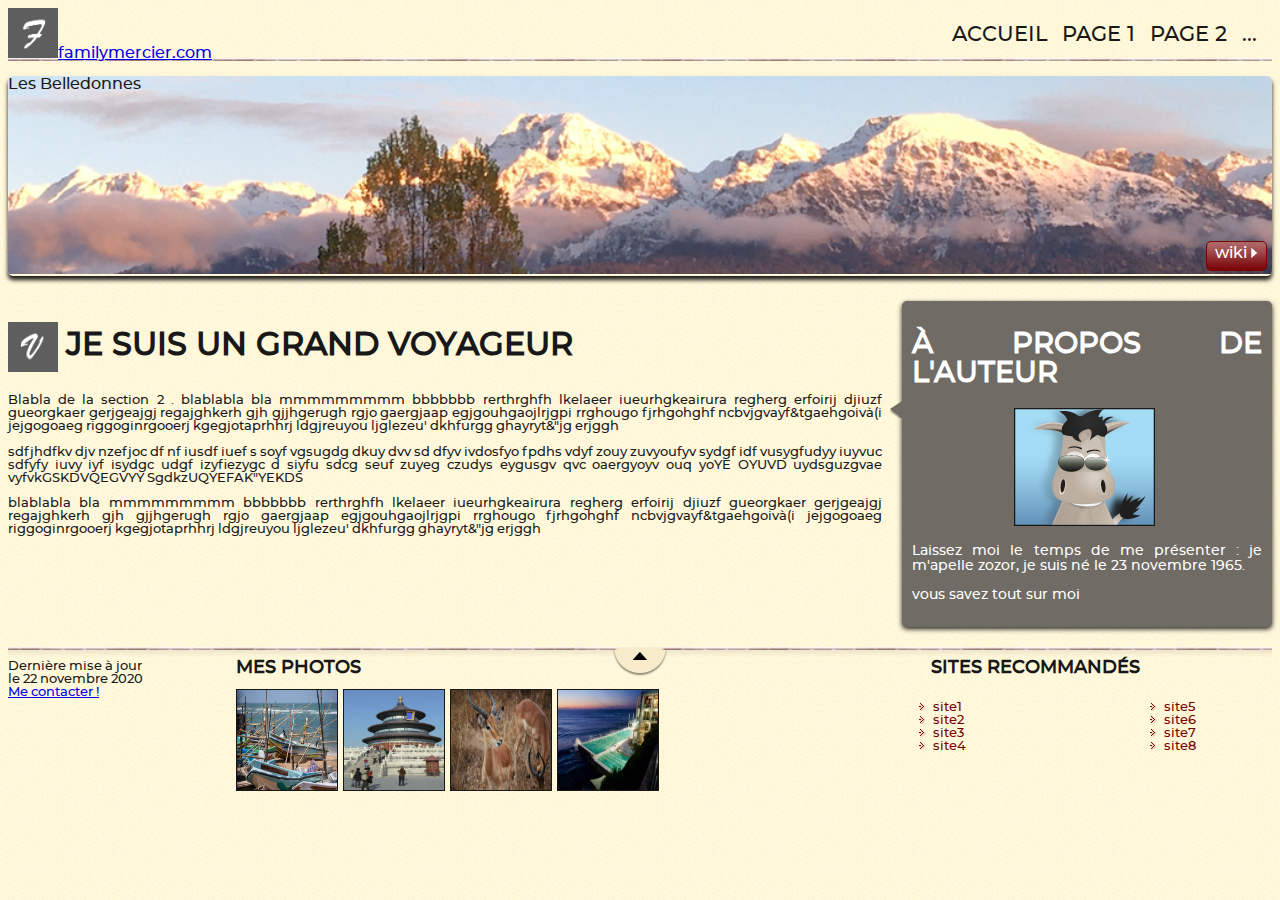
<file: index.html>
<!DOCTYPE html>
<!-- Site familymercier.com commencé le 7 novembre 2020 par Fabrice Mercier
L'objectif est purement pédagogique et de passer du site statique auu site dynamique --> 
<html lang="fr">
    <head>
        <meta charset="utf-8" />
        <link rel="stylesheet" href="stylePourFamilyMercier.css" />
        <title>FamilyMercier.com</title>
    </head>

    <body>
        <div id="blocPage"> <!-- Le bloc principal (main_wrapper) qui englobe l'ensemble de la page, permettra de centrer la page-->
            <header>
                <div id="titrePrincipal">
                    <div id="logo">
                        <img src="images/logoF.png" alt="logo F" width="50" height="50">
                        <a href="FamilyMercier.com">familymercier.com</a>
                    </div>
                </div>
                <nav>
                    <ul>
                        <li><a href="index.html">Accueil</a></li>
                        <li><a href="page1.html">Page 1</a></li>
                        <li><a href="#">Page 2</a></li>
                        <li><a href="#">...</a></li>
                    </ul>
                </nav>
            </header>
        
            <div id="banniere_image">
                <div id="bannier_description">
                    Les Belledonnes
                    <a href="https://fr.wikipedia.org/wiki/Chaîne_de_Belledonne" class="bouton_rouge">wiki 
                        <img src="images/flecheblanchedroite.png" alt=""/></a>
                </div>
            </div>
        
            <section><!-- Section 2 je suis un grand voyageur-->    
                <article>
                
                    <h1><img src="images/logoV.png" alt="logo V" width="50" height="50" class="ico_categorie" />Je suis un grand voyageur</h1>

                        <p>Blabla de la section 2 . blablabla   bla mmmmmmmmm bbbbbbb rerthrghfh lkelaeer iueurhgkeairura regherg erfoirij djiuzf gueorgkaer gerjgeajgj regajghkerh gjh gjjhgerugh rgjo gaergjaap egjgouhgaojlrjgpi rrghougo fjrhgohghf ncbvjgvayf&tgaehgoivà(i jejgogoaeg riggoginrgooerj kgegjotaprhhrj ldgjreuyou ljglezeu' dkhfurgg ghayryt&"jg erjggh</p>
                        <p>sdfjhdfkv  djv nzefjoc  df nf iusdf iuef s  soyf vgsugdg dkuy dvv sd dfyv  ivdosfyo  fpdhs vdyf zouy zuvyoufyv sydgf idf vusygfudyy iuyvuc  sdfyfy iuvy iyf isydgc udgf izyfiezygc d siyfu sdcg seuf zuyeg czudys  eygusgv qvc oaergyoyv  ouq yoYE OYUVD uydsguzgvae vyfvkGSKDVQEGVYY SgdkzUQYEFAK"YEKDS</p>
                        <p>blablabla   bla mmmmmmmmm bbbbbbb rerthrghfh lkelaeer iueurhgkeairura regherg erfoirij djiuzf gueorgkaer gerjgeajgj regajghkerh gjh gjjhgerugh rgjo gaergjaap egjgouhgaojlrjgpi rrghougo fjrhgohghf ncbvjgvayf&tgaehgoivà(i jejgogoaeg riggoginrgooerj kgegjotaprhhrj ldgjreuyou ljglezeu' dkhfurgg ghayryt&"jg erjggh
                        </p>
                    

                </article>
                <aside>
                    <h1>À propos de l'auteur</h1>
                        <img src="images/bulle.png" alt="" id="fleche_bulle" />
                        <p id="photo_zozor">
                        <img src="images/zozor.png" alt="Photo de zozor"/>
                        </p>
                        <p>Laissez moi le temps de me présenter : je m'apelle zozor, je suis né le 23 novembre 1965.</p>
                        <p>vous savez tout sur moi</p>
                        <!--
                        <p><img src="facebook.png" alt="Facebook" /><img src="images/twitter.png" alt="Twitter" /><img src="images/vimeo.png" alt="Vimeo" /><img src="images/flickr.png" alt="Flickr" /><img src="images/rss.png" alt="RSS" /></p>-->
                </aside>
            </section>
        
            <footer>
                <div id="miseAjour">
                    <p>Dernière mise à jour <br/>le 22 novembre 2020<br />
                    <a href="#">Me contacter !</a></p>
                </div>
                <div id="mes_photos">
                    <h1>Mes photos</h1>
                        <p>
                        <img src="images/photo1.jpeg" alt="logo V" width="100" height="100" class="mesPhotos" />
                        <img src="images/photo2mini.jpeg" alt="logo V" width="100" height="100" class="mesPhotos" />
                        <img src="images/photo3mini.jpeg" alt="logo V" width="100" height="100" class="mesPhotos" />
                        <img src="images/photo4mini.jpeg" alt="logo V" width="100" height="100" class="mesPhotos" />
                        </p>    
                    
                </div>
                <div id="Recommandes"> <!-- = mes_amis -->
                    <h1>Sites recommandés</h1>
                        <div id="listeSites"> <!-- = listes_amis -->
                        <ul>    
                            <li><a href="#">site1</a></li>
                            <li><a href="#">site2</a></li>
                            <li><a href="#">site3</a></li>
                            <li><a href="#">site4</a></li>    
                        </ul>
                        <ul>
                            <li><a href="#">site5</a></li>
                            <li><a href="#">site6</a></li>
                            <li><a href="#">site7</a></li>
                            <li><a href="#">site8</a></li>
                        </ul>
                    </div> 
                </div>
            </footer>
        </div>
    </body>
</html>
</file>
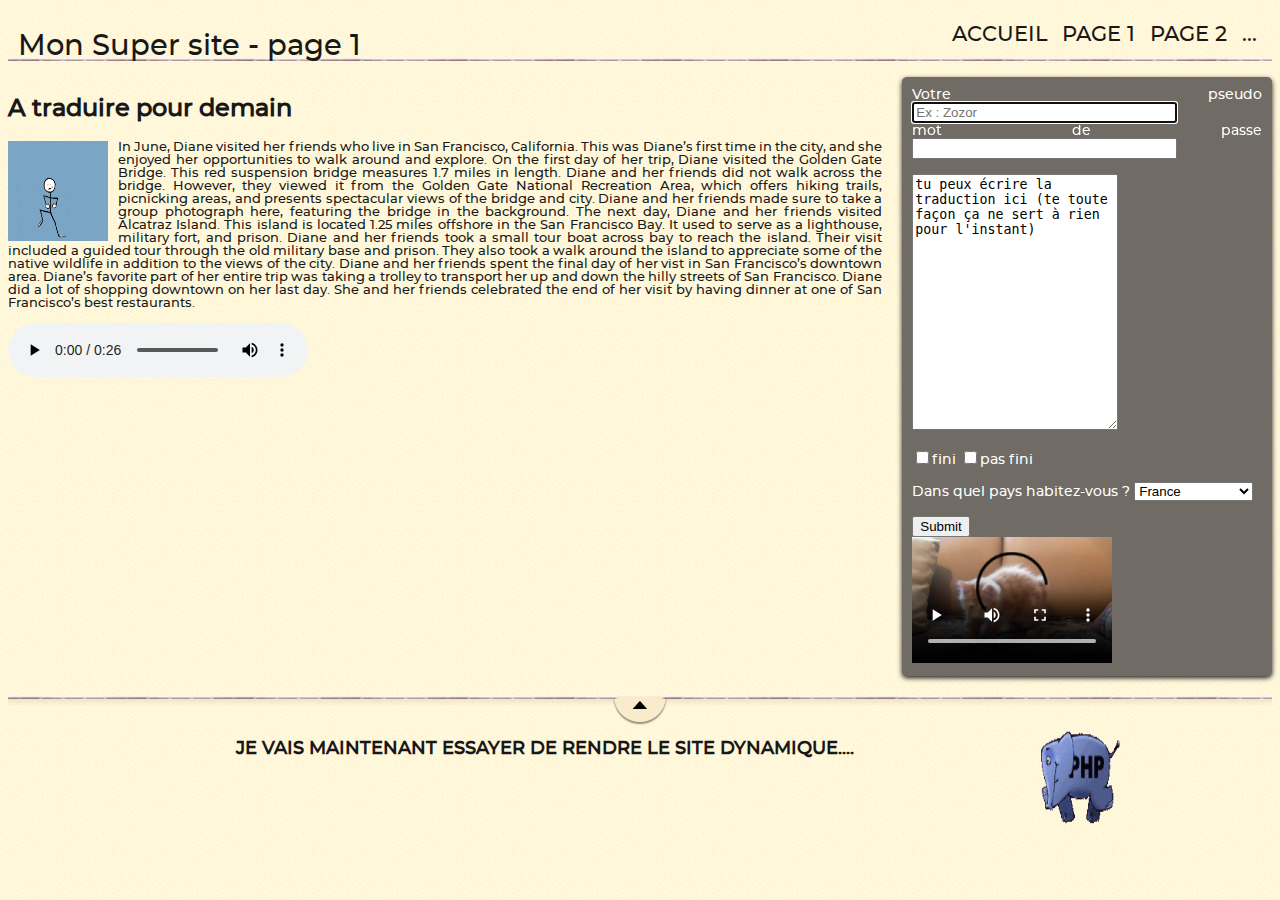
<file: page1.html>
<!DOCTYPE html>
<html>
    <head>
        <meta charset="utf-8" />
        <link rel="stylesheet" href="stylePourFamilyMercier.css" />
        <title>Page 1 - FamilyMercier</title>
    </head>

    <body>
        <header>
                <div id="titrePrincipal">
                    <div id="logo">
                        <h1>Mon Super site - page 1</h1>
                    </div>
                </div>
                <nav>
                    <ul>
                        <li><a href="index.html">Accueil</a></li>
                        <li><a href="page1.html">Page 1</a></li>
                        <li><a href="#">Page 2</a></li>
                        <li><a href="#">...</a></li>
                    </ul>
                </nav>
        </header>
        <br>
        
        <section>
            <article>

            <h2>A traduire pour demain</h2>
            <p><img src="images/anni.gif" class="imageflottante" 
            alt="Image flottante" height="100" width="100"/> 
        
            In June, Diane visited her friends who live in San Francisco, California. This was Diane’s first time in the city, and she enjoyed her opportunities to walk around and explore.

            On the first day of her trip, Diane visited the Golden Gate Bridge. This red suspension bridge measures 1.7 miles in length. Diane and her friends did not walk across the bridge. However, they viewed it from the Golden Gate National Recreation Area, which offers hiking trails, picnicking areas, and presents spectacular views of the bridge and city. Diane and her friends made sure to take a group photograph here, featuring the bridge in the background.

            The next day, Diane and her friends visited Alcatraz Island. This island is located 1.25 miles offshore in the San Francisco Bay. It used to serve as a lighthouse, military fort, and prison. Diane and her friends took a small tour boat across bay to reach the island. Their visit included a guided tour through the old military base and prison. They also took a walk around the island to appreciate some of the native wildlife in addition to the views of the city.

            Diane and her friends spent the final day of her vist in San Francisco’s downtown area. Diane’s favorite part of her entire trip was taking a trolley to transport her up and down the hilly streets of San Francisco. Diane did a lot of shopping downtown on her last day. She and her friends celebrated the end of her visit by having dinner at one of San Francisco’s best restaurants.</p>
            <audio src="images/Applau.mp3" controls>message si marche pas</audio>

            </article>
            <aside>
            <form method="post" action="traitement.php">
                    <label for="pseudo">Votre pseudo</label>
                    <input type="text" name="pseudo" id="pseudo" placeholder="Ex : Zozor" size="30" maxlength="10" autofocus />
                    <br>
                    <label for="pass">   mot de passe</label>
                    <input type="password" name="pass" id="pass" size="30" maxlength="10"/>
                    <br /><br />
                    <textarea class="boiteTrad" name="traduction" id="traduction">tu peux écrire la traduction ici (te toute façon ça ne sert à rien pour l'instant)</textarea>
                    <br /><br />
                    <input type="checkbox" name="genreF" id="genreF"/><label for="genreF">fini</label>
                    <input type="checkbox" name="genreM" id="genreM"/><label2 for="genreFM">pas fini</label2><br /><br />
            
                    <label for="pays">Dans quel pays habitez-vous ?</label>
                    <select name="pays" id="pays">
                        <optgroup label="Europe">
                            <option value="france">France</option>
                            <option value="espagne">Espagne</option>
                            <option value="italie">Italie</option>
                            <option value="royaume-uni">Royaume-Uni</option>
                        </optgroup>
                        <optgroup label="Amérique">
                            <option value="canada">Canada</option>
                            <option value="etats-unis">Etats-Unis</option>
                            </optgroup>
                            <optgroup label="Asie">
                            <option value="chine">Chine</option>
                            <option value="japon">Japon</option>
                        </optgroup>
                    </select>
                    <br><br>
                <input type="submit" name="envoyer">
            </form>
            <video src="images/Kitten.mp4" controls poster="images/kitten.png" width="200"></video>
            </aside>
        </section>
        <footer>
                <div id="miseAjour">
                    <p>
                    </p>
                </div>
                <div id="mes_photos">
                    <br><br>
                    <h1>Je vais maintenant essayer de rendre le site dynamique....</h1>            
                </div>
                <div id="footP2">
                        <br><br>
                        <img src="images/php.gif" alt="php" width="100" height="100" class="footP2"/>
                </div>
        </footer>
    </body>
</html>
</file>
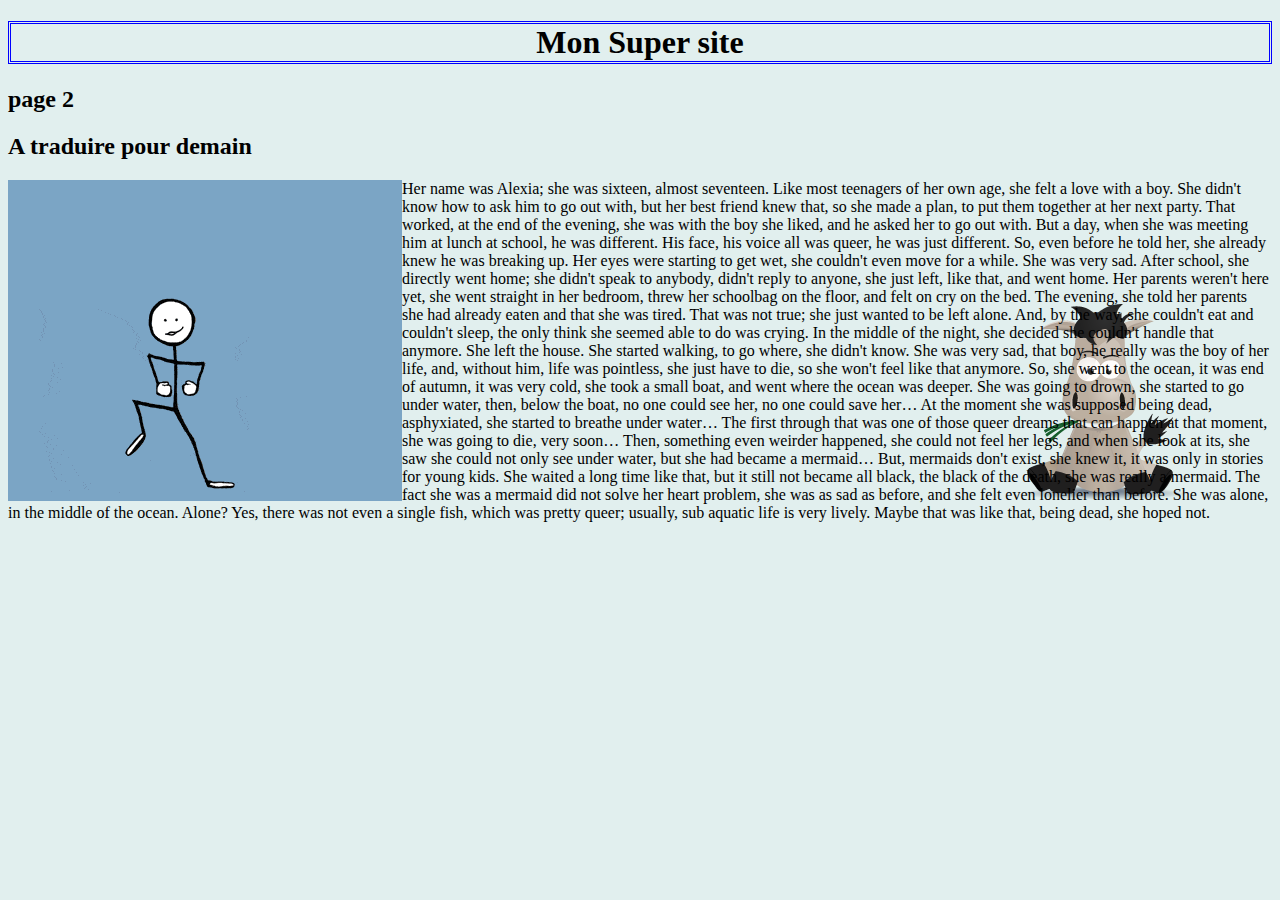
<file: page2.html>
<!DOCTYPE html>
<html>
    <head>
        <meta charset="utf-8" />
        <link rel="stylesheet" href="style.css" />
        <title>Page 2 - FamilyMercier</title>
    </head>

    <body>
        <h1>Mon Super site</h1>
        <h2>page 2</h2>
        
        <h2>A traduire pour demain</h2>

        <p><img src="anni.gif" class="imageflottante" alt="Image flottante" /> 
        
            Her name was Alexia; she was sixteen, almost seventeen. Like most teenagers of her own age, she felt a love with a boy. She didn't know how to ask him to go out with, but her best friend knew that, so she made a plan, to put them together at her next party. That worked, at the end of the evening, she was with the boy she liked, and he asked her to go out with.
But a day, when she was meeting him at lunch at school, he was different. His face, his voice all was queer, he was just different. So, even before he told her, she already knew he was breaking up. Her eyes were starting to get wet, she couldn't even move for a while.
She was very sad. After school, she directly went home; she didn't speak to anybody, didn't reply to anyone, she just left, like that, and went home.
Her parents weren't here yet, she went straight in her bedroom, threw her schoolbag on the floor, and felt on cry on the bed.
The evening, she told her parents she had already eaten and that she was tired. That was not true; she just wanted to be left alone. And, by the way, she couldn't eat and couldn't sleep, the only think she seemed able to do was crying.
In the middle of the night, she decided she couldn't handle that anymore. She left the house.
She started walking, to go where, she didn't know.
She was very sad, that boy, he really was the boy of her life, and, without him, life was pointless, she just have to die, so she won't feel like that anymore.
So, she went to the ocean, it was end of autumn, it was very cold, she took a small boat, and went where the ocean was deeper.
She was going to drown, she started to go under water, then, below the boat, no one could see her, no one could save her…
At the moment she was supposed being dead, asphyxiated, she started to breathe under water… The first through that was one of those queer dreams that can happen at that moment, she was going to die, very soon…
Then, something even weirder happened, she could not feel her legs, and when she look at its, she saw she could not only see under water, but she had became a mermaid…
But, mermaids don't exist, she knew it, it was only in stories for young kids. She waited a long time like that, but it still not became all black, the black of the death, she was really a mermaid.
The fact she was a mermaid did not solve her heart problem, she was as sad as before, and she felt even lonelier than before. She was alone, in the middle of the ocean.
Alone? Yes, there was not even a single fish, which was pretty queer; usually, sub aquatic life is very lively. Maybe that was like that, being dead, she hoped not.</p>



    </body>
</html>
</file>
<file: stylePourFamilyMercier.css>
/* fichier CSS qui accompagne index.html
créé le 11 Novembre 2020 par F.Mercier */


/* ici commence le style pour la nouvelle version de familyMercier.com */
body
{
background: url('images/fond_jaune.png');
font-family: 'montserratmedium', arial, sans-serif;
color: #181818;
}

#bloc_page /* ca sert à quoi ??*/
{
	width: 900px;
	margin: auto;
}



@font-face {
    font-family: 'montserratmedium';
    src: url('fonts/montserrat-medium-webfont.woff2') format('woff2'),
         url('fonts/montserrat-medium-webfont.woff') format('woff');
    font-weight: normal;
    font-style: normal;

}

section h1, footer h1, nav a
{
	text-transform: uppercase;
}

header
{
	background: url('images/separateur.png') repeat-x bottom;
	display: flex;
	justify-content: space-between;
	align-items: flex-end;
}

#titrePrincipal
{
	display: flex;
	flex-direction: column;
}

#logo
{
	display: flex;
	flex-direction: row;
	align-items: baseline;
}

header h1
{
    font-family: montserratmedium, serif;
    font-size: 1.8em;
    font-weight: normal;
    margin: 0 0 0 10px;
}

header h2
{
    font-family: montserratmedium, serif;
    font-size: 1.1em;
    margin-top: 0px;
    font-weight: normal;
}

/* mise en forme du menu en haut à droite */

nav ul
{
	list-style-type: none; /* pour retirer la puce*/
	display: flex;
}

nav li
{
	margin-right: 15px;
}

nav a
{
	font-size: 1.3em;
	color: #181818;
	padding-bottom: 3px;
	text-decoration: none;
}

nav a:hover 
{
	color: #760001;
	border-bottom: 3px solid #760001
}

/* mise en forme de la bannière */
#banniere_image
{
	margin-top: 15px;
	height: 200px;
	border-radius: 5px;
	background: url('images/montagne.png') no-repeat;
	background-size: 100%;
	/*background-size: 100%;*/
	position: relative;
	box-shadow: 0px 4px 4px #1c1a19;
	margin-bottom: 25px;
}

#banniere_description
{
	position: absolute;
    bottom: 0;
    border-radius: 0px 0px 5px 5px;
    width: 99.5%;
    height: 33px;
    padding-top: 15px;
    padding-left: 4px;
    background-color: rgba(24,24,24,0.8);
    color: white;
    font-size: 0.8em;
}

.bouton_rouge
{
	height: 25px;
	position: absolute;
    right: 5px;
    bottom: 5px;
    background: url('images/fond_degraderouge.png') repeat-x;
    border: 1px solid #760001;
    border-radius: 5px;
    font-size: 1em;
    text-align: center;
    padding: 3px 8px 0px 8px;
    color: white;
    text-decoration: none;
}
.bouton_rouge img
{
    border: 0;
}

section
{
	display: flex;
	margin-bottom: 20px;
}

article, aside
{
	text-align: justify;
}

article
{
	margin-right: 20px;
	flex: 3;
}

.ico_categorie
{
	vertical-align: middle;
	margin-right: 8px;
}

.imageflottante 
{
float: left;
margin-right: 10px;
}

article p
{
	font-size: 0.8em;
}

aside
{
	flex: 1.2;
	position: relative;
	background-color: #706b64;
    box-shadow: 0px 2px 5px #1c1a19;
    border-radius: 5px;
    padding: 10px;
    color: white;
    font-size: 0.9em;
}

#fleche_bulle
{
	position: absolute;
    top: 100px;
    left: -12px;
}

#photo_zozor
{
    text-align: center;
}

#photo_zozor img
{
    border: 1px solid #181818;
}

aside img
{
    margin-right: 5px;
}

footer
{
	display: flex;
	background: 
	url('images/ico_top.png') no-repeat top center, 
	url('images/separateur.png') repeat-x top,
	url('images/ombre.png') repeat-x top;
}

footer p, footer ul
{
	font-size: 0.8em;
}


footer h1
{
	font-size: 1.1em;
}

#miseAjour
{
	width: 18%;
}

#mes_photos
{
	width: 55%;
}

#Recommandes
{
	width: 21%;
}

.mesPhotos
{

	border: 1px solid #181818;
	margin-right: 2px;
}

#listeSites
{
	display: flex;
	justify-content: space-between;
	margin-top: 0;
}

#Recommandes ul
{
	list-style-image: url('images/ico_liensexterne.png');
	padding-left: 2px;
}

#Recommandes a
{
	text-decoration: none;
	color: #760001;
}

.boiteTrad 
{
	width: 200px;
	height: 250px;
}

/* actions si la fenêtre est inférieure à 1024 */
@media all and (max-width: 1024px)
{
    #bloc_page
	{
		width:auto;
	}

    #banniere_image
    {
        display: none;
    }

    nav
    {
        width: auto;
        text-align: left;
    }
    
    nav ul
    {
        flex-direction: column;
    }

    nav li
    {
        padding-left: 4px;
    }
    
    nav a
    {
        font-size: 1.1em;
    }
    
    nav a:hover
    {
        border-bottom: 0;
    }
    section
    {
        flex-direction: column;
    }

    article, aside
    {
        width: auto;
        margin-bottom: 15px;
    }
    
    #fleche_bulle
    {
        display: none;
    }
    
    #photo_zozor img
    {
        width: 110px;
        float: right;
        margin-left: 15px;
    }
    
    aside p:last-child
    {
        text-align: center;
    }
}

#footP2 
{
	position: relative;
    top: 0;
    left: 100px;
}
</file>
<file: style.css>
/* fichier CSS qui accompagne index.html
créé le 11 Novembre 2020 par F.Mercier */
em
{
    background-color: yellow;
    color: red;
}

h1 /*je veux le titre encadé centré*/
{
	color:black;
	font-style:verdana;
	border: 3px blue double;
	text-align: center;
}

body /*je veux Zozor en haut à droite sous le titre*/
{
	background: url("zozor.png") no-repeat 1000px 300px fixed;
	background-color: rgba(218,235,234, 0.8);

}
img { float: left; }
</file>
